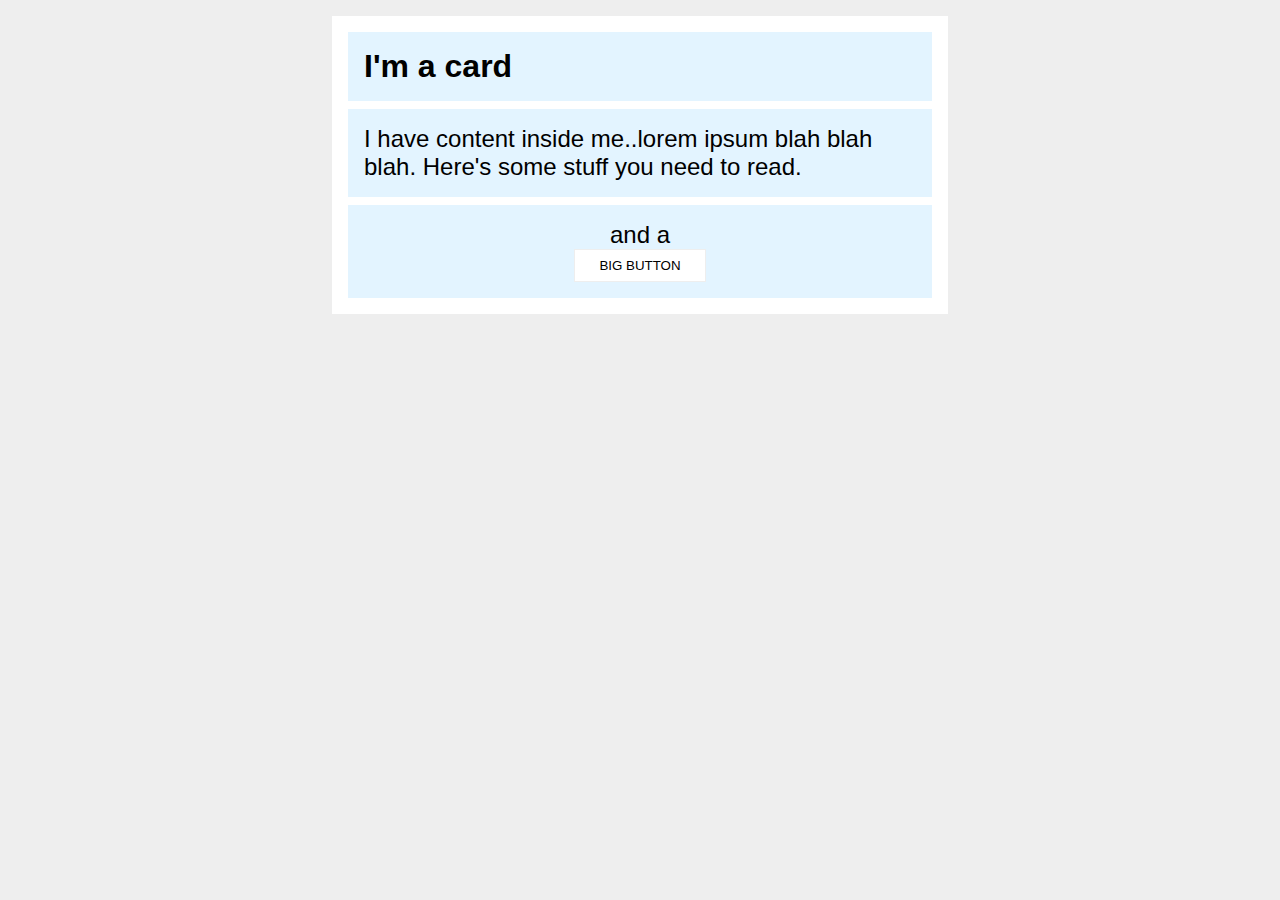
<file: foundations/block-and-inline/02-margin-and-padding-2/index.html>
<!DOCTYPE html>
<html lang="en">
  <head>
    <meta charset="UTF-8">
    <meta http-equiv="X-UA-Compatible" content="IE=edge">
    <meta name="viewport" content="width=device-width, initial-scale=1.0">
    <title>Margin and Padding exercise 2</title>
    <link rel="stylesheet" href="style.css">
  </head>
  <body>
    <div class="card">

      <h1 class="title">I'm a card</h1>

      <div class="content">I have content inside me..lorem ipsum blah blah blah. Here's some stuff you need to read.</div>
      
      <div class="button-container">and a <button>BIG BUTTON</button></div>
      
    </div>
  </body>
</html>
</file>
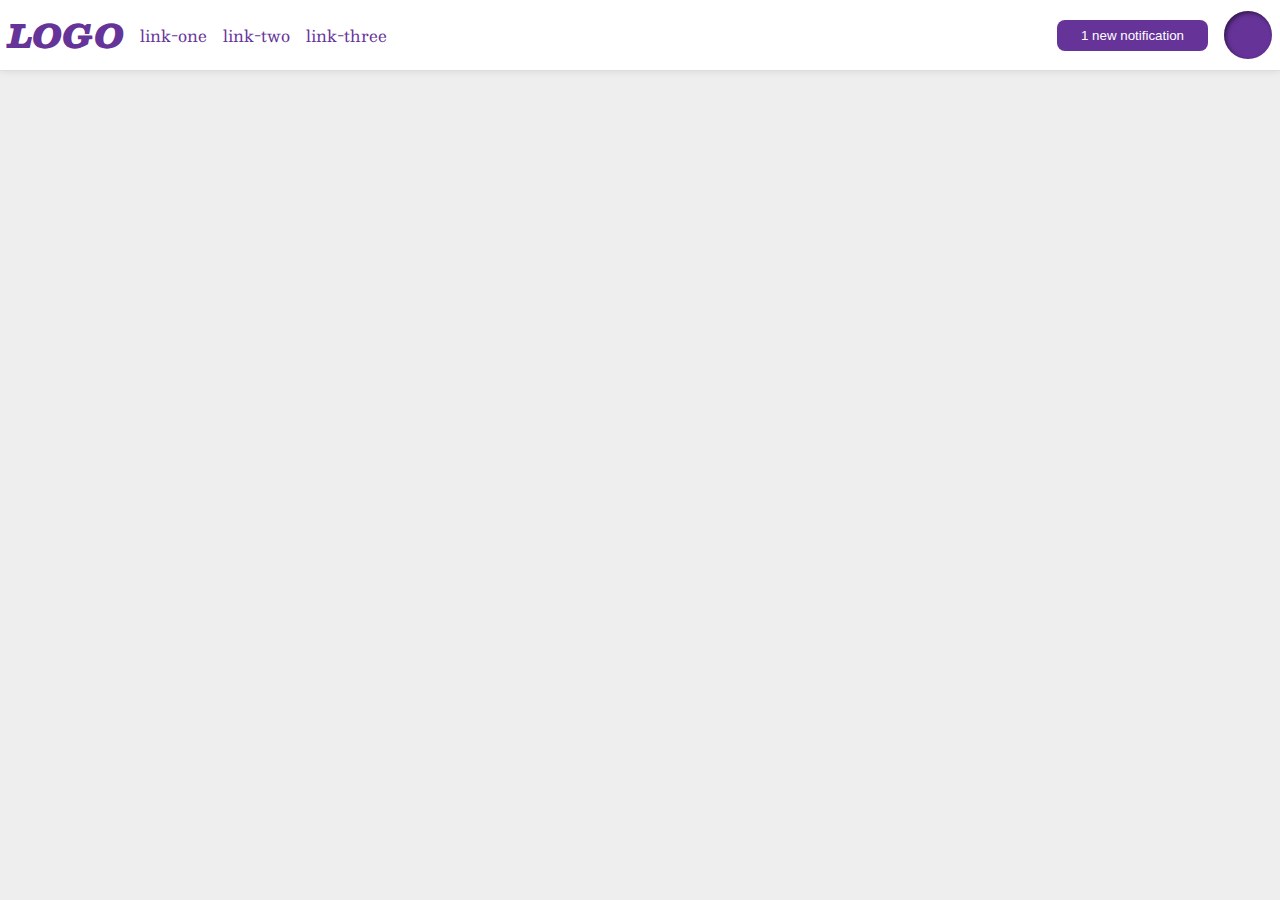
<file: foundations/flex/03-flex-header-2/index.html>
<!DOCTYPE html>
<html lang="en">
  <head>
    <meta charset="UTF-8">
    <meta http-equiv="X-UA-Compatible" content="IE=edge">
    <meta name="viewport" content="width=device-width, initial-scale=1.0">
    <title>Flex Header 2</title>
    <link rel="stylesheet" href="style.css">
  </head>
  <body>
    <div class="header">
      <div class="left">
        <div class="logo">
          LOGO
        </div>
        <ul class="links">
          <li><a href="https://google.com">link-one</a></li>
          <li><a href="https://google.com">link-two</a></li>
          <li><a href="https://google.com">link-three</a></li>
        </ul>
      </div>

      <div class="right">
        <button class="notifications">
          1 new notification
        </button>
        <div class="profile-image"></div>
      </div>
    </div>
  </body>
</html>
</file>
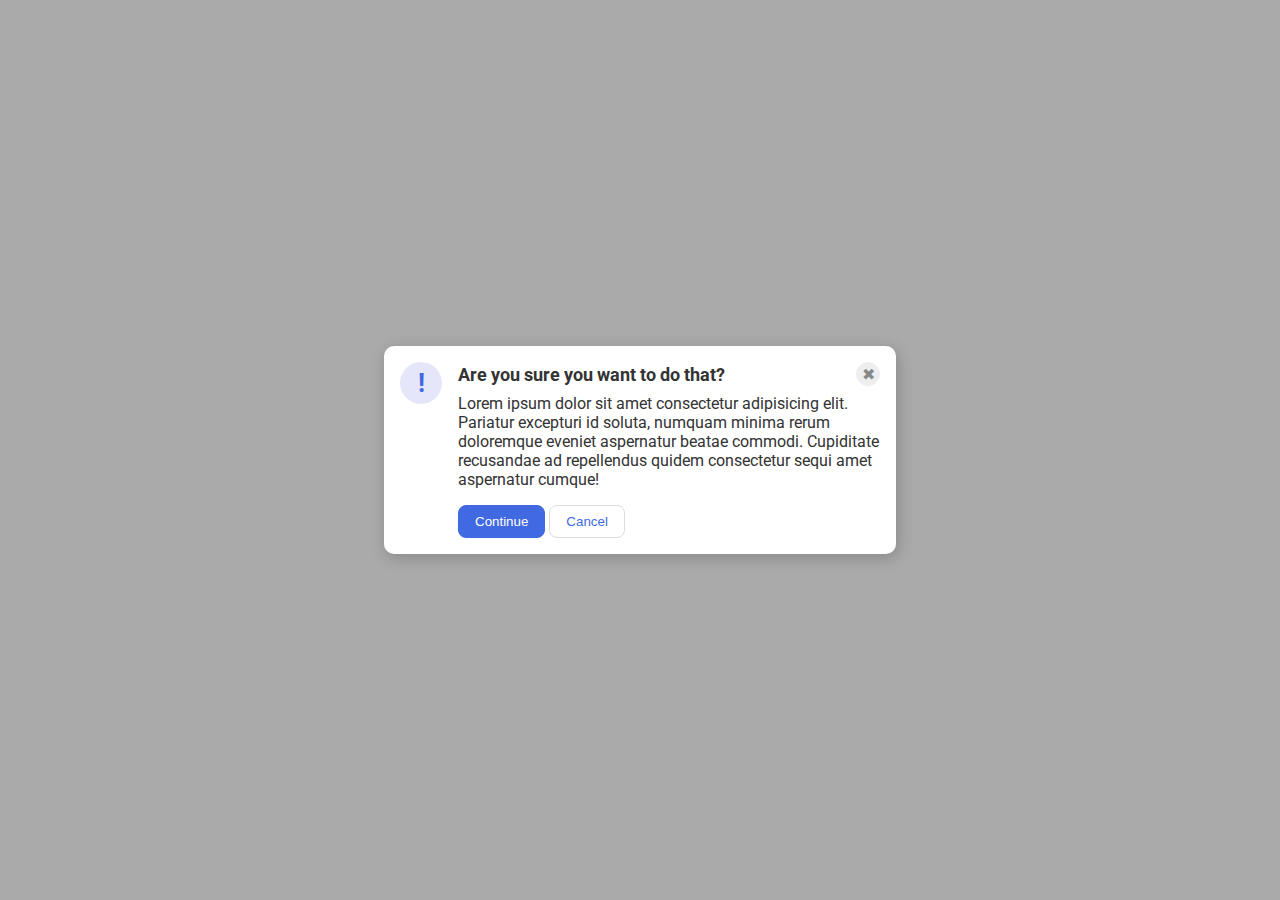
<file: foundations/flex/05-flex-modal/index.html>
<!DOCTYPE html>
<html lang="en">
  <head>
    <meta charset="UTF-8">
    <meta http-equiv="X-UA-Compatible" content="IE=edge">
    <meta name="viewport" content="width=device-width, initial-scale=1.0">
    <link rel="stylesheet" href="style.css">
    <title>Modal</title>
  </head>
  <body>
    <div class="modal">

      <div class="icon">!</div>

      <div class="content">
        <div class="header">
          Are you sure you want to do that?
          <button class="close-button">✖</button>
        </div>

        <div class="text">Lorem ipsum dolor sit amet consectetur adipisicing elit. Pariatur excepturi id soluta, numquam minima rerum doloremque eveniet aspernatur beatae commodi. Cupiditate recusandae ad repellendus quidem consectetur sequi amet aspernatur cumque!</div>
      

      <button class="continue">
        Continue
      </button>

      <button class="cancel">
        Cancel
      </button>
    </div>
    </div>
  </body>
</html>
</file>
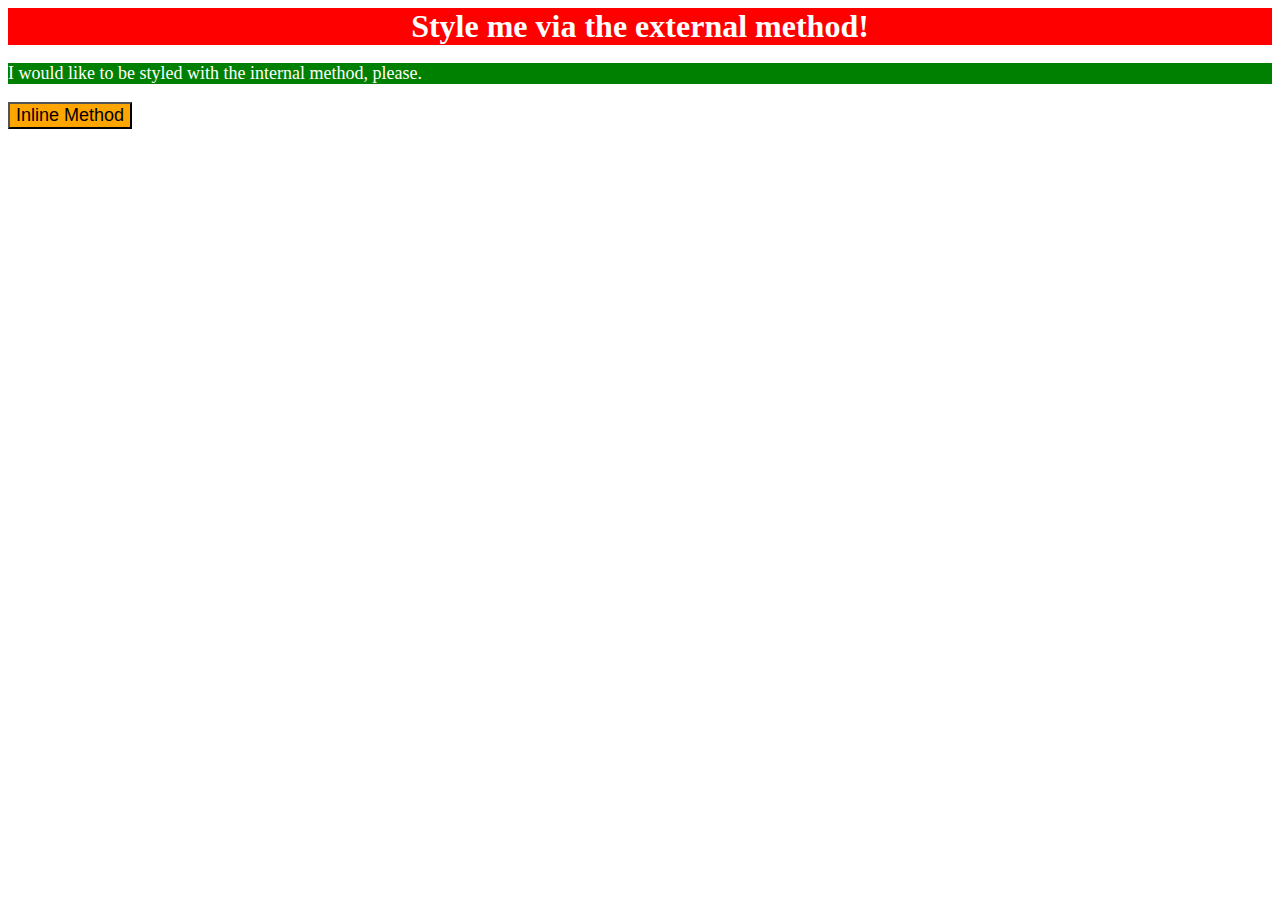
<file: foundations/intro-to-css/01-css-methods/index.html>
<!DOCTYPE html>
<html lang="en">
  <head>
    <meta charset="UTF-8">
    <meta http-equiv="X-UA-Compatible" content="IE=edge">
    <meta name="viewport" content="width=device-width, initial-scale=1.0">
    <link rel="stylesheet" href="style.css">
    <title>Methods for Adding CSS</title>

    <style>
      p {
        background-color: green;
        color: white;
        font-size: 18px;
      }
    </style>

  </head>
  <body>
    <div>Style me via the external method!</div>
    <p>I would like to be styled with the internal method, please.</p>
    <button style="background-color: orange; font-size: 18px ;">Inline Method</button>
  </body>
</html>
</file>
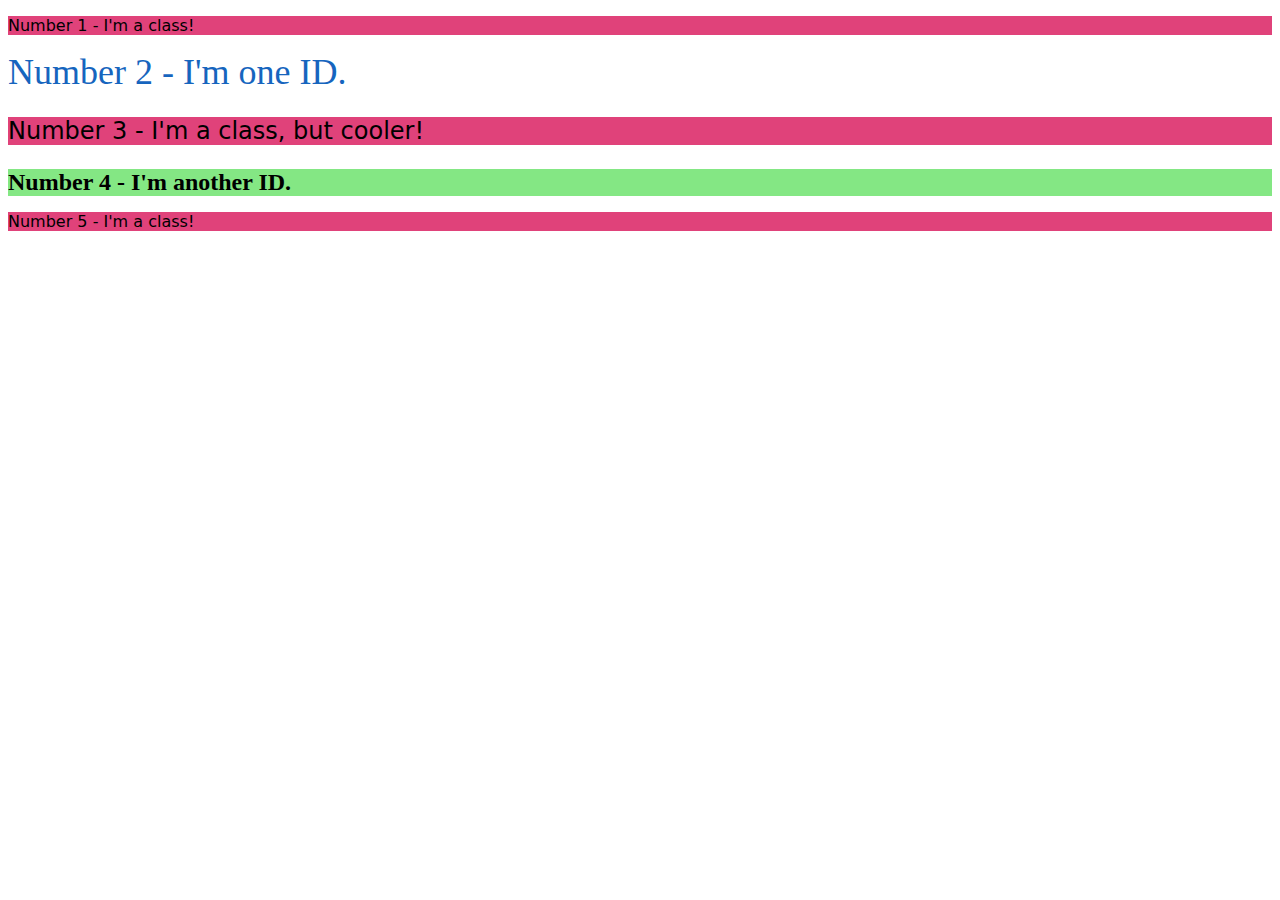
<file: foundations/intro-to-css/02-class-id-selectors/index.html>
<!DOCTYPE html>
<html lang="en">
  <head>
    <meta charset="UTF-8">
    <meta http-equiv="X-UA-Compatible" content="IE=edge">
    <meta name="viewport" content="width=device-width, initial-scale=1.0">
    <title>Class and ID Selectors</title>
    <link rel="stylesheet" href="style.css">
  </head>
  <body>
    <p class="odd">
      Number 1 - I'm a class!
    </p>

    <div id="second">
      Number 2 - I'm one ID.
    </div>

    <p class="odd sharedFontSize">
      Number 3 - I'm a class, but cooler!
    </p>

    <div id="fourth" class="sharedFontSize">
      Number 4 - I'm another ID.
    </div>

    <p class="odd">
      Number 5 - I'm a class!
    </p>

  </body>
</html>
</file>
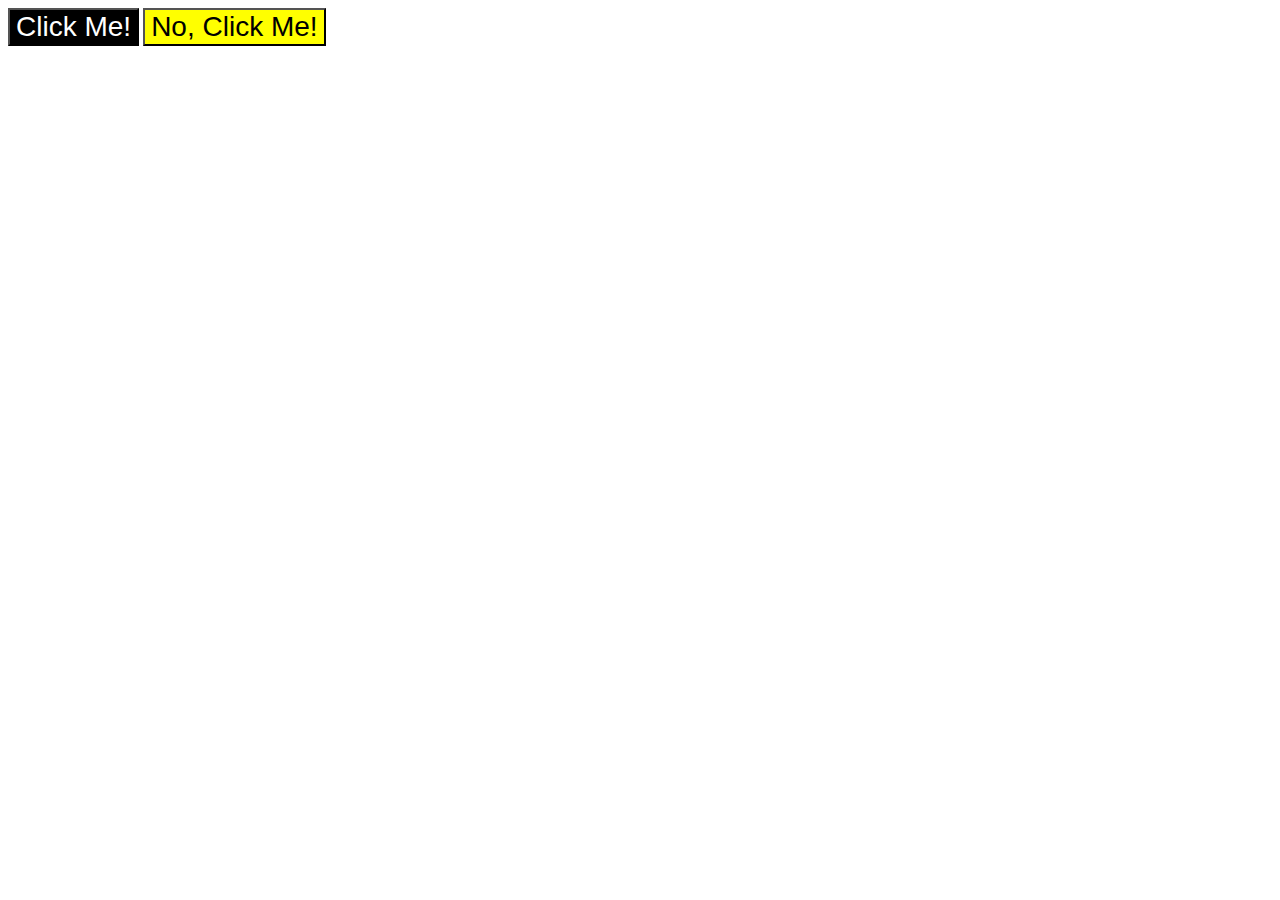
<file: foundations/intro-to-css/03-grouping-selectors/index.html>
<!DOCTYPE html>
<html lang="en">
  <head>
    <meta charset="UTF-8">
    <meta http-equiv="X-UA-Compatible" content="IE=edge">
    <meta name="viewport" content="width=device-width, initial-scale=1.0">
    <title>Grouping Selectors</title>
    <link rel="stylesheet" href="style.css">
  </head>
  <body>
    <button class="first">
      Click Me!
    </button>

    <button class="second">
      No, Click Me!
    </button>

  </body>
</html>
</file>
<file: foundations/block-and-inline/02-margin-and-padding-2/style.css>
body {
  background: #eee;
  font-family: sans-serif;
}

.card {
  width: 600px;
  background: #fff;
  margin: 16px auto;
  padding: 8px;
}

.title {
  background: #e3f4ff;
  padding: 16px;
  margin: 8px;
}

.content {
  background: #e3f4ff;
  padding: 16px;
  font-size: 24px;
  margin: 8px;
}

.button-container {
  background: #e3f4ff;
  padding: 16px;
  margin: 8px;
  font-size: 24px;
  text-align: center;
}

button {
  background: white;
  border: 1px solid #eee;
  display: block;
  margin: 0 auto;
  padding: 8px 24px;
}
</file>
<file: foundations/flex/03-flex-header-2/style.css>
/* this is some magical font-importing.  
you'll learn about it later. */
@import url('https://fonts.googleapis.com/css2?family=Besley:ital,wght@0,400;1,900&display=swap');

body {
  margin: 0;
  background: #eee;
  font-family: Besley, serif;
}

.header {
  background: white;
  border-bottom: 1px solid #ddd;
  box-shadow: 0 0 8px rgba(0,0,0,.1);
  display: flex;
  justify-content: space-between;
  padding: 8px;
}

.profile-image {
  background: rebeccapurple;
  box-shadow: inset 2px 2px 4px rgba(0,0,0,.5);
  border-radius: 50%;
  width: 48px;
  height: 48px;
}

.logo {
  color: rebeccapurple;
  font-size: 32px;
  font-weight: 900;
  font-style: italic;
}

button {
  border: none;
  border-radius: 8px;
  background: rebeccapurple;
  color: white;
  padding: 8px 24px;
}

a {
  /* this removes the line under our links */
  text-decoration: none;
  color: rebeccapurple;
}

ul {
  list-style-type: none;
  display: flex;
  margin: 0;
  padding: 0;
  gap: 16px;
}

.left, .right {
  display: flex;
  align-items: center;
  gap: 16px;
}

.right {
  margin-left: auto;
}
</file>
<file: foundations/flex/05-flex-modal/style.css>
@import url('https://fonts.googleapis.com/css2?family=Roboto:wght@400;700&display=swap');

html, body {
  height: 100%;
}

body {
  font-family: Roboto, sans-serif;
  margin: 0;
  background: #aaa;
  color: #333;
  /* I'll give you this one for free lol */
  display: flex;
  align-items: center;
  justify-content: center;
}

.modal {
  background: white;
  width: 480px;
  border-radius: 10px;
  box-shadow: 2px 4px 16px rgba(0,0,0,.2);
  display: flex;
  gap: 16px;
  padding: 16px;
}

.header {
  display: flex;
  align-items: center;
  justify-content: space-between;
  font-size: 18px;
  font-weight: 700;
  margin-bottom: 8px;
}

.icon {
  color: royalblue;
  font-size: 26px;
  font-weight: 700;
  background: lavender;
  width: 42px;
  height: 42px;
  border-radius: 50%;
  display: flex;
  flex-shrink: 0;
  align-items: center;
  justify-content: center;
}

.text {
  margin-bottom: 16px;
}

.close-button {
  background: #eee;
  border-radius: 50%;
  color: #888;
  font-weight: 400;
  font-size: 16px;
  height: 24px;
  width: 24px;
  display: flex;
  align-items: center;
  justify-content: center;
  border: 1px solid #eee;
  padding: 0;
}

button {
  cursor: pointer;
  padding: 8px 16px;
  border-radius: 8px;
}

button.continue {
  background: royalblue;
  border: 1px solid royalblue;
  color: white;
}

button.cancel {
  background: white;
  border: 1px solid #ddd;
  color: royalblue;
}
</file>
<file: foundations/intro-to-css/01-css-methods/style.css>
div {
    background-color: red;
    color: white;
    font-size: 32px;
    text-align: center;
    font-weight: bold;
}
</file>
<file: foundations/intro-to-css/02-class-id-selectors/style.css>
.odd {
    background-color: rgb(224, 66, 122);
    font-family: Verdana, 'DejaVu Sans', sans-serif;
}

#second {
    color: rgb(22, 101, 190);
    font-size: 36px;
}

#fourth {
    background: rgb(132, 231, 132);
    font-weight: bold;
}

.sharedFontSize {
    font-size: 24px;
}
</file>
<file: foundations/intro-to-css/03-grouping-selectors/style.css>
.first, .second {
    font-family: Arial, Helvetica, sans-serif;
    font-size: 28px;
}

.first {
    background-color: black;
    color: white;
}

.second {
    background: yellow;
    color: black;
}
</file>
